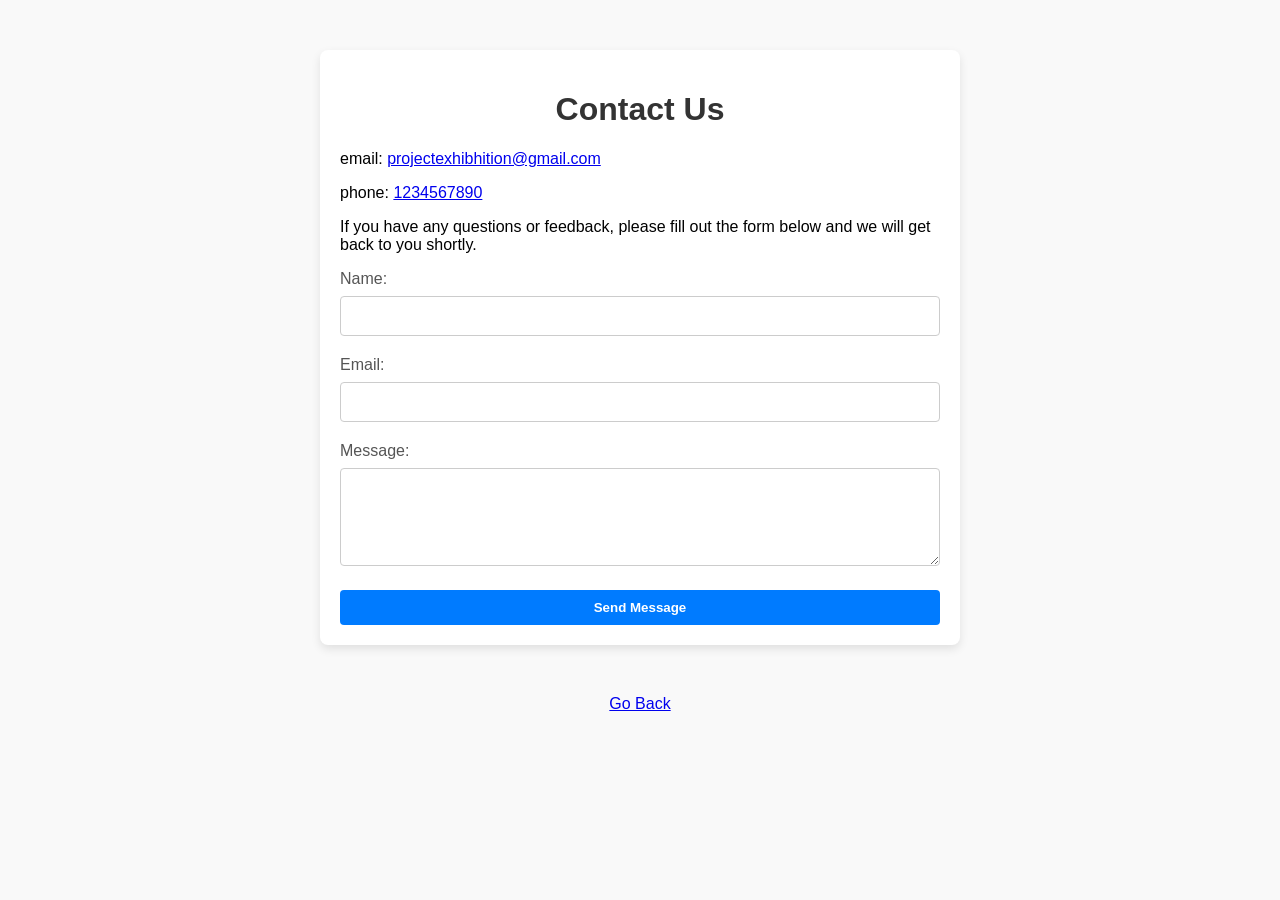
<file: Templates/contact.html>
<!DOCTYPE html>
<html lang="en">
  <head>
    <meta charset="UTF-8" />
    <meta name="viewport" content="width=device-width, initial-scale=1.0" />
    <title>Contact Us</title>
    <style>
      body {
        font-family: Arial, sans-serif;
        background-color: #f9f9f9;
        margin: 0;
        padding: 0;
      }

      .container {
        max-width: 600px;
        margin: 50px auto;
        padding: 20px;
        background: #ffffff;
        border-radius: 8px;
        box-shadow: 0 4px 10px rgba(0, 0, 0, 0.1);
      }

      h1 {
        text-align: center;
        color: #333333;
      }

      label {
        display: block;
        font-size: 16px;
        margin-bottom: 8px;
        color: #555555;
      }

      input[type="text"],
      input[type="email"],
      textarea {
        width: 100%;
        padding: 10px;
        margin-bottom: 20px;
        border: 1px solid #cccccc;
        border-radius: 4px;
        font-size: 16px;
        box-sizing: border-box;
      }

      input[type="text"]:focus,
      input[type="email"]:focus,
      textarea:focus {
        border-color: #007bff;
        outline: none;
      }

      button {
        width: 100%;
        padding: 10px;
        background-color: #007bff;
        color: white;
        font-weight: bold;
        border: none;
        cursor: pointer;
        transition: background-color 0.3s;
        border-radius: 4px;
      }

      button:hover {
        background-color: #0056b3;
      }
    </style>
  </head>
  <body>
    <div class="container">
      <h1>Contact Us</h1>
      <div>
        <p>
          email:
          <a href="mailto:projectexhibhition@gmail.com"
            >projectexhibhition@gmail.com</a
          >
        </p>
        <p>phone: <a href="tel:1234567890">1234567890</a></p>
      </div>
      <p>
        If you have any questions or feedback, please fill out the form below
        and we will get back to you shortly.
      </p>
      <form action="/submit_contact_form" method="post">
        <label for="name">Name:</label>
        <input type="text" id="name" name="name" required />

        <label for="email">Email:</label>
        <input type="email" id="email" name="email" required />

        <label for="message">Message:</label>
        <textarea id="message" name="message" rows="4" required></textarea>

        <button type="submit">Send Message</button>
      </form>
    </div>
    <a href="/" style="display: block; text-align: center; margin-top: 20px"
      >Go Back</a
    >
  </body>
</html>
</file>
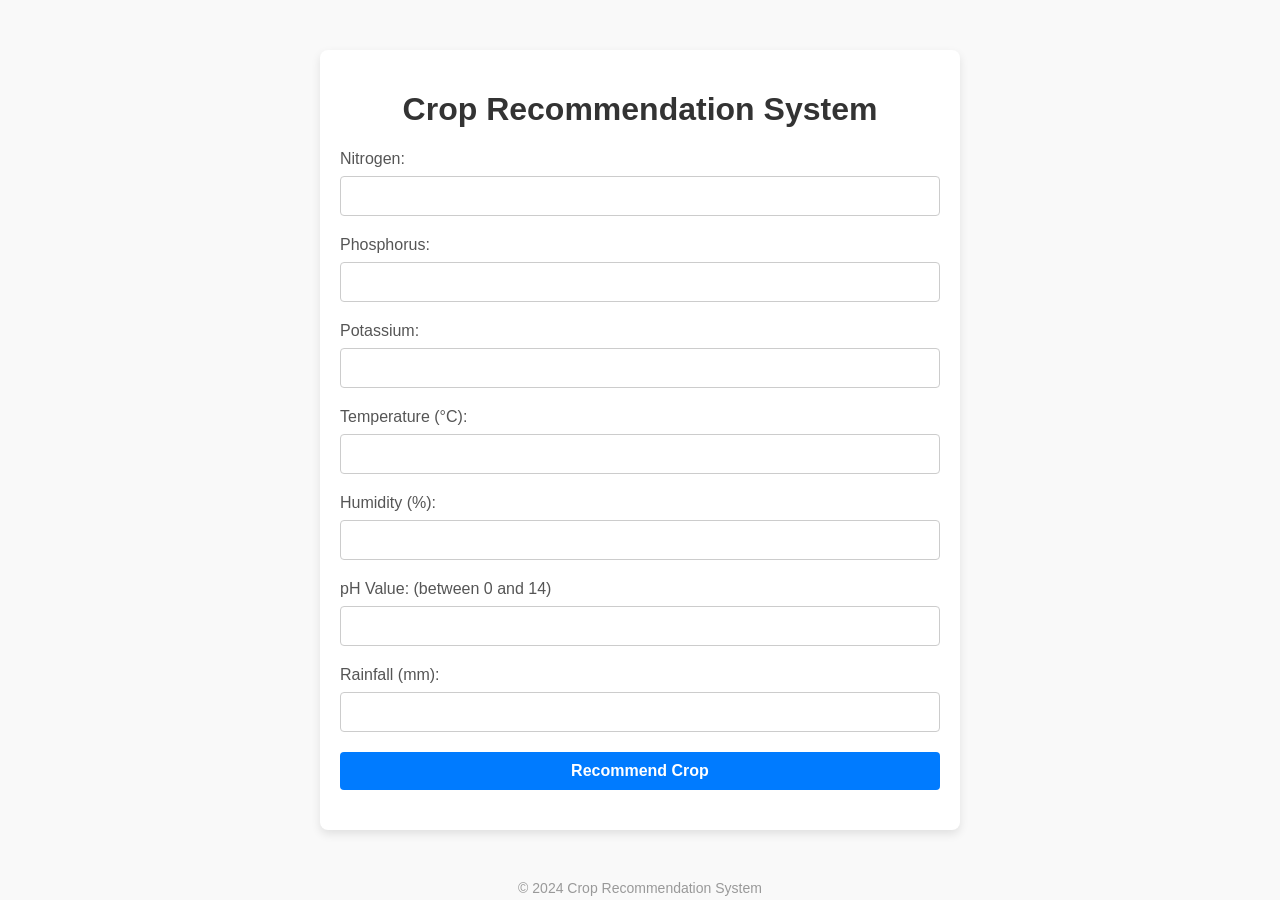
<file: Templates/recommend.html>
<!DOCTYPE html>
<html lang="en">
  <head>
    <meta charset="UTF-8" />
    <meta name="viewport" content="width=device-width, initial-scale=1.0" />
    <title>Crop Recommendation System</title>
    <style>
      body {
        font-family: Arial, sans-serif;
        background-color: #f9f9f9;
        margin: 0;
        padding: 0;
      }

      .container {
        max-width: 600px;
        margin: 50px auto;
        padding: 20px;
        background: #ffffff;
        border-radius: 8px;
        box-shadow: 0 4px 10px rgba(0, 0, 0, 0.1);
      }

      h1 {
        text-align: center;
        color: #333333;
      }

      label {
        display: block;
        font-size: 16px;
        margin-bottom: 8px;
        color: #555555;
      }

      input[type="number"],
      button {
        width: 100%;
        padding: 10px;
        margin-bottom: 20px;
        border: 1px solid #cccccc;
        border-radius: 4px;
        font-size: 16px;
        box-sizing: border-box;
      }

      input[type="number"]:focus {
        border-color: #007bff;
        outline: none;
      }

      button {
        background-color: #007bff;
        color: white;
        font-weight: bold;
        border: none;
        cursor: pointer;
        transition: background-color 0.3s;
      }

      button:hover {
        background-color: #0056b3;
      }

      .result {
        padding: 20px;
        background: #e6f7ff;
        border-left: 4px solid #007bff;
        font-size: 18px;
        color: #004085;
        margin-top: 20px;
        border-radius: 4px;
      }

      footer {
        text-align: center;
        margin-top: 50px;
        font-size: 14px;
        color: #999999;
      }
    </style>
  </head>
  <body>
    <div class="container">
      <h1>Crop Recommendation System</h1>
      <form
        action="{{ url_for('crop_recommendation_app.recommend') }}"
        method="post"
      >
        <label for="nitrogen">Nitrogen:</label>
        <input
          type="number"
          id="nitrogen"
          name="nitrogen"
          step="0.1"
          required
        />

        <label for="phosphorus">Phosphorus:</label>
        <input
          type="number"
          id="phosphorus"
          name="phosphorus"
          step="0.1"
          required
        />

        <label for="potassium">Potassium:</label>
        <input
          type="number"
          id="potassium"
          name="potassium"
          step="0.1"
          required
        />

        <label for="temperature">Temperature (°C):</label>
        <input
          type="number"
          id="temperature"
          name="temperature"
          step="0.1"
          required
        />

        <label for="humidity">Humidity (%):</label>
        <input
          type="number"
          id="humidity"
          name="humidity"
          step="0.1"
          required
        />

        <label for="ph_value">pH Value: (between 0 and 14)</label>
        <input
          type="number"
          id="ph_value"
          name="ph_value"
          step="0.1"
          required
        />

        <label for="rainfall">Rainfall (mm):</label>
        <input
          type="number"
          id="rainfall"
          name="rainfall"
          step="0.1"
          required
        />

        <button type="submit">Recommend Crop</button>
      </form>
    </div>
    <footer>&copy; 2024 Crop Recommendation System</footer>
  </body>
</html>
</file>
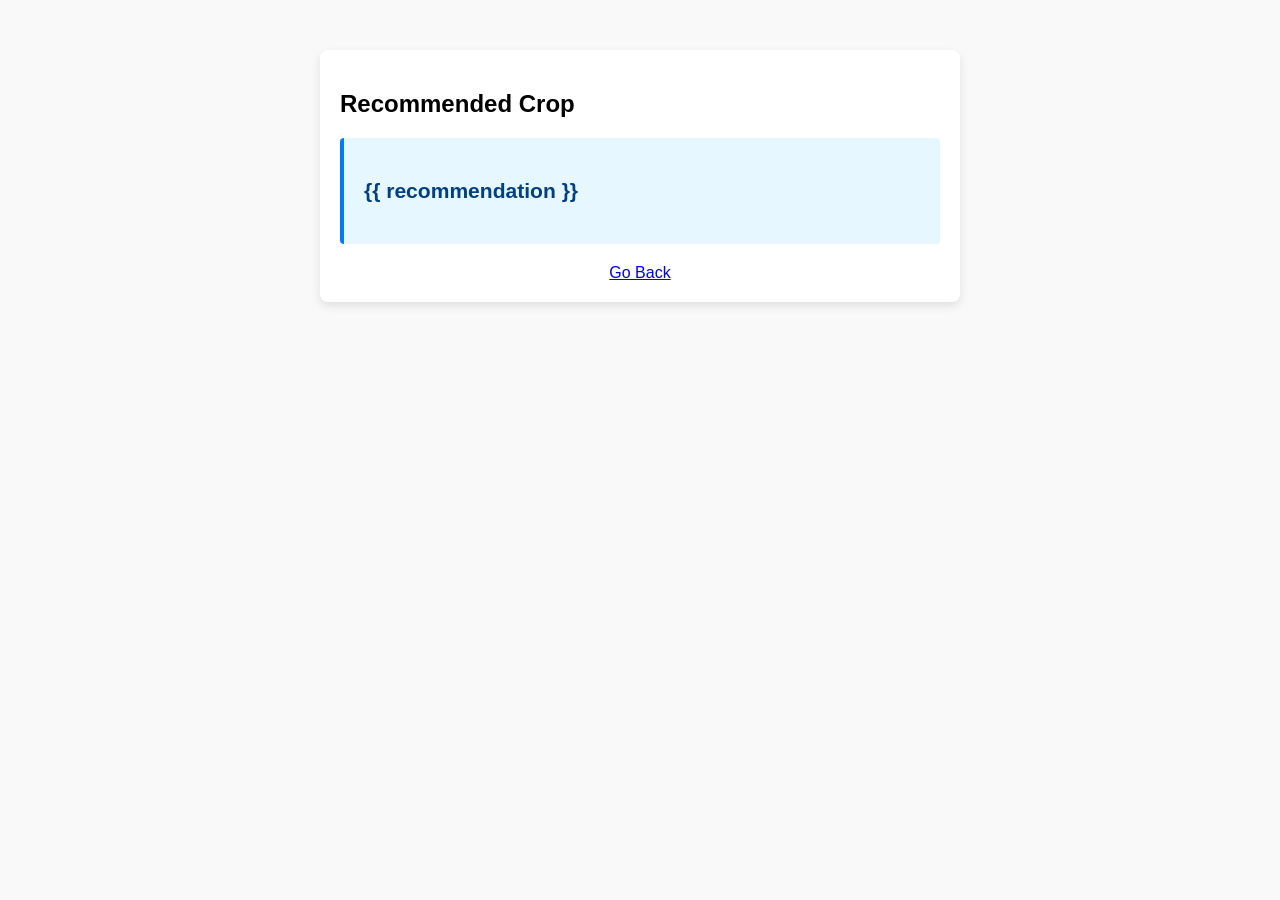
<file: Templates/recommendation.html>
<!DOCTYPE html>
<html lang="en">
  <head>
    <meta charset="UTF-8" />
    <meta name="viewport" content="width=device-width, initial-scale=1.0" />
    <title>Crop Recommendation Result</title>
    <style>
      body {
        font-family: Arial, sans-serif;
        background-color: #f9f9f9;
        margin: 0;
        padding: 0;
      }

      .container {
        max-width: 600px;
        margin: 50px auto;
        padding: 20px;
        background: #ffffff;
        border-radius: 8px;
        box-shadow: 0 4px 10px rgba(0, 0, 0, 0.1);
      }

      h1 {
        text-align: center;
        color: #333333;
      }

      label {
        display: block;
        font-size: 16px;
        margin-bottom: 8px;
        color: #555555;
      }

      input[type="number"],
      button {
        width: 100%;
        padding: 10px;
        margin-bottom: 20px;
        border: 1px solid #cccccc;
        border-radius: 4px;
        font-size: 16px;
        box-sizing: border-box;
      }

      input[type="number"]:focus {
        border-color: #007bff;
        outline: none;
      }

      button {
        background-color: #007bff;
        color: white;
        font-weight: bold;
        border: none;
        cursor: pointer;
        transition: background-color 0.3s;
      }

      button:hover {
        background-color: #0056b3;
      }

      .result {
        padding: 20px;
        background: #e6f7ff;
        border-left: 4px solid #007bff;
        font-size: 18px;
        color: #004085;
        margin-top: 20px;
        border-radius: 4px;
      }

      footer {
        text-align: center;
        margin-top: 50px;
        font-size: 14px;
        color: #999999;
      }
    </style>
  </head>
  <body>
    <div class="container">
      <h2>Recommended Crop</h2>
      <div class="result">
        <h3>{{ recommendation }}</h3>
      </div>
      <a href="/" style="display: block; text-align: center; margin-top: 20px"
        >Go Back</a
      >
    </div>
  </body>
</html>
</file>
